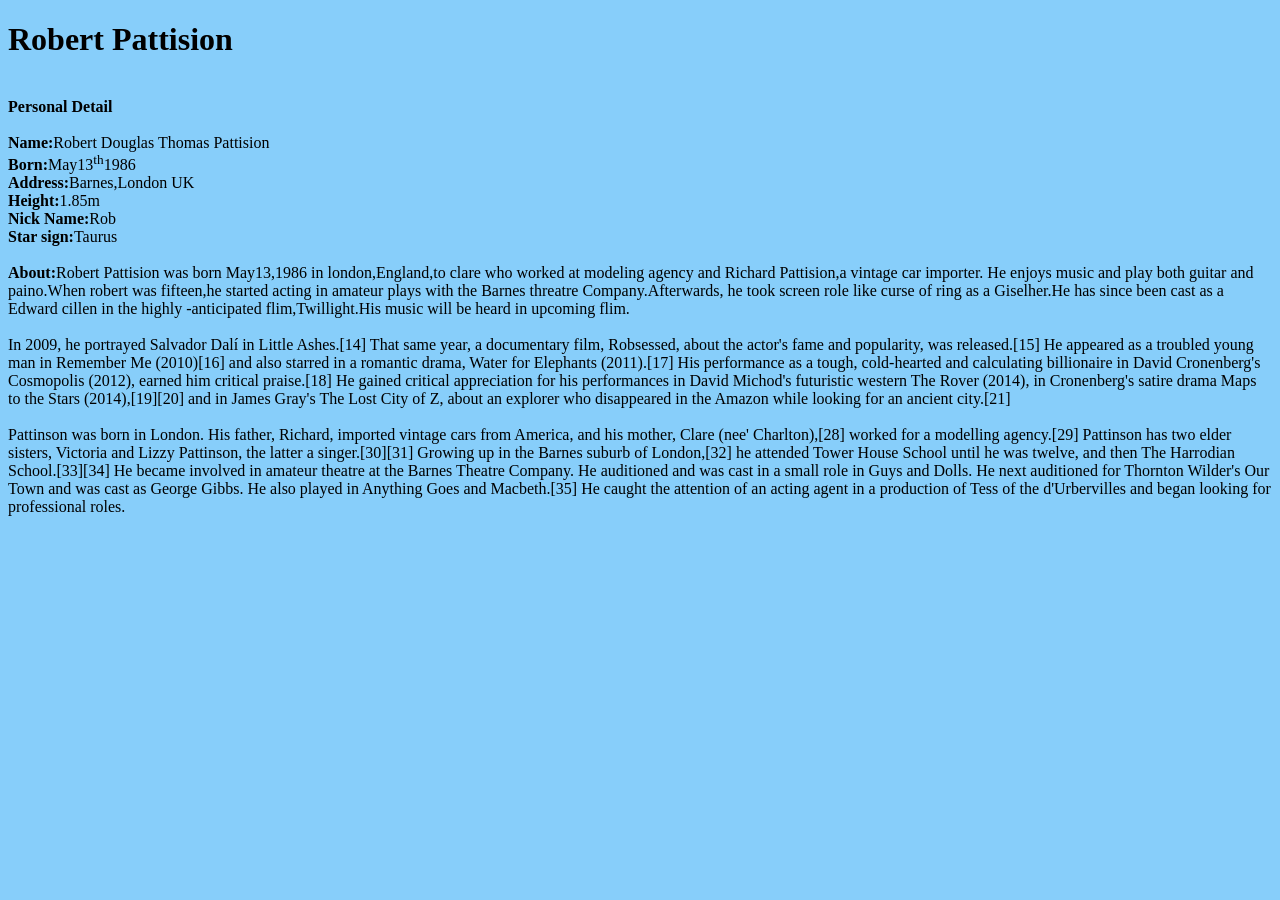
<file: robert.html>
<!DOCTYPE html>
<html lang="en">
<head>
    <meta charset="UTF-8">

</head>
<style>
    body {background-color:lightskyblue}
</style>

<h1>Robert Pattision</h1>
<br>
<b>Personal Detail</b>
<br>
<br>
<b>Name:</b>Robert Douglas Thomas Pattision
<br>
<b>Born:</b>May13<sup>th</sup>1986
<br>
<b>Address:</b>Barnes,London UK
<br>
<b>Height:</b>1.85m
<br>
<b>Nick Name:</b>Rob
<br>
<b>Star sign:</b>Taurus
<br>
<br>
<b>About:</b>Robert Pattision was born May13,1986 in london,England,to clare who worked at modeling agency and Richard Pattision,a vintage car importer.
He enjoys music and play both guitar and paino.When robert was fifteen,he started acting in amateur plays with the Barnes threatre Company.Afterwards,
he took screen role like curse of ring as a Giselher.He has since been cast as a Edward cillen in the highly -anticipated flim,Twillight.His music
will be heard in upcoming flim.
<br>
<br>
In 2009, he portrayed Salvador Dalí in Little Ashes.[14] That same year, a documentary film, Robsessed, about the actor's fame and popularity, was released.[15] He appeared as a troubled young man in Remember Me (2010)[16] and also starred in a romantic drama, Water for Elephants (2011).[17] His performance as a tough, cold-hearted and calculating billionaire in David Cronenberg's Cosmopolis (2012), earned him critical praise.[18] He gained critical appreciation for his performances in David Michod's futuristic western The Rover (2014), in Cronenberg's satire drama Maps to the Stars (2014),[19][20] and in James Gray's The Lost City of Z, about an explorer who disappeared in the Amazon while looking for an ancient city.[21]

<br>
<br>
Pattinson was born in London. His father, Richard, imported vintage cars from America, and his mother, Clare (nee' Charlton),[28] worked for a modelling agency.[29] Pattinson has two elder sisters, Victoria and Lizzy Pattinson, the latter a singer.[30][31] Growing up in the Barnes suburb of London,[32] he attended Tower House School until he was twelve, and then The Harrodian School.[33][34] He became involved in amateur theatre at the Barnes Theatre Company. He auditioned and was cast in a small role in Guys and Dolls. He next auditioned for Thornton Wilder's Our Town and was cast as George Gibbs. He also played in Anything Goes and Macbeth.[35] He caught the attention of an acting agent in a production of Tess of the d'Urbervilles and began looking for professional roles.

<br>


</body>
</html>
</file>
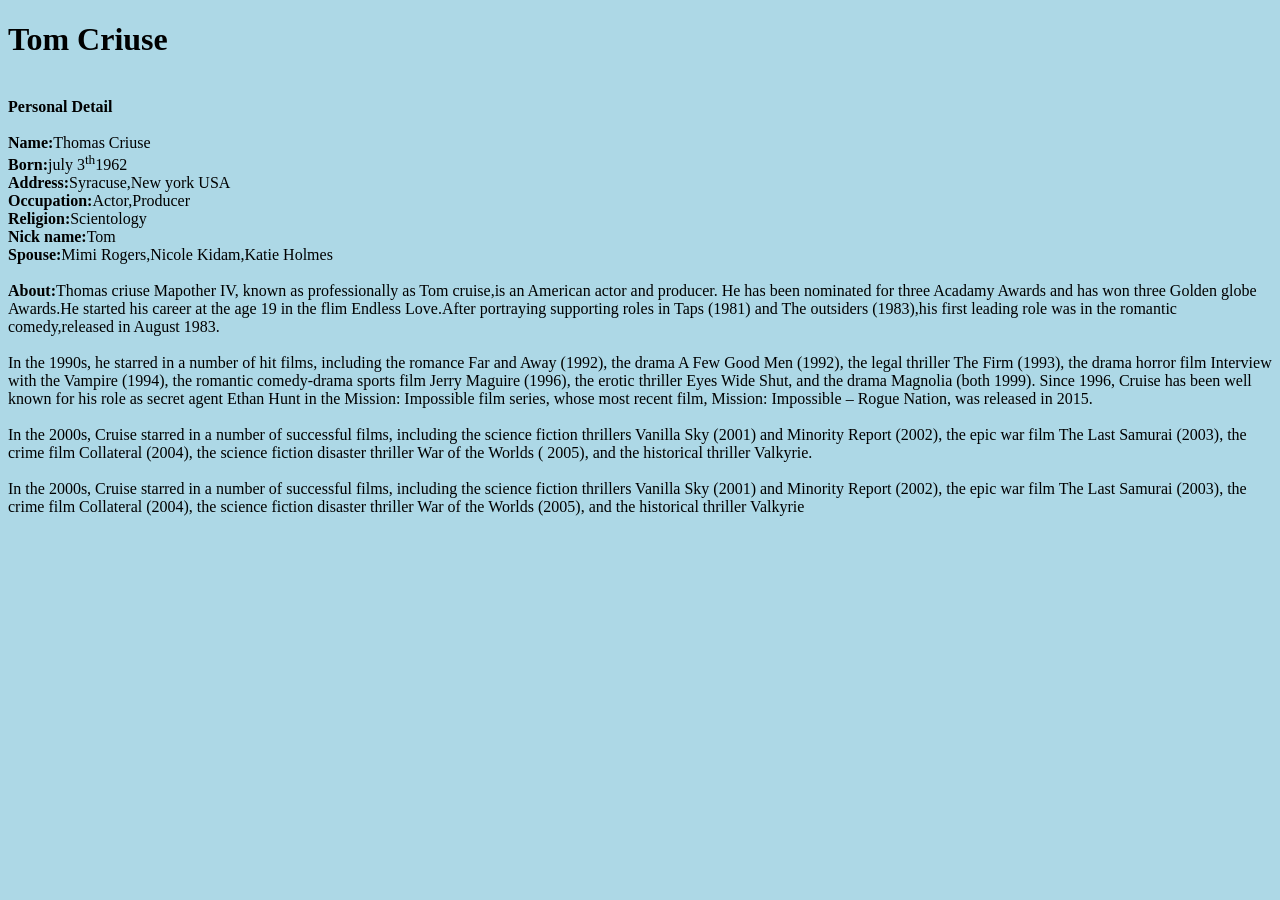
<file: tom.html>
<!DOCTYPE html>
<html lang="en">
<head>
    <meta charset="UTF-8">

</head>
<style>
    body {background-color:lightblue}
</style>


<h1>Tom Criuse</h1>
<br>
<b>Personal Detail</b>
<br>
<br>
<b>Name:</b>Thomas Criuse
<br>

    <b>Born:</b>july 3<sup>th</sup>1962
<br>
<b>Address:</b>Syracuse,New york USA
<br>
<b>Occupation:</b>Actor,Producer
<br>
<b>Religion:</b>Scientology
<br>
<b>Nick name:</b>Tom
<br>
<b>Spouse:</b>Mimi Rogers,Nicole Kidam,Katie Holmes
<br>

<br>
<b>About:</b>Thomas criuse Mapother IV, known as professionally as Tom cruise,is an American actor and producer.
He has been nominated for three Acadamy Awards and has won three Golden globe Awards.He started his career
at the age 19 in the flim Endless Love.After portraying supporting roles in Taps (1981) and The outsiders
(1983),his first leading role was in the romantic comedy,released in August 1983.
<br>

<br>
In the 1990s, he starred in a number of hit films, including the romance Far and Away (1992), the drama A Few Good Men (1992), the legal thriller The Firm (1993), the drama horror film Interview with the Vampire (1994), the romantic comedy-drama sports film Jerry Maguire (1996), the erotic thriller Eyes Wide Shut, and the drama Magnolia (both 1999). Since 1996, Cruise has been well known for his role as secret agent Ethan Hunt in the Mission: Impossible film series, whose most recent film, Mission: Impossible – Rogue Nation, was released in 2015.
<br>

<br>
In the 2000s, Cruise starred in a number of successful films, including the science fiction thrillers Vanilla Sky (2001) and Minority Report (2002), the epic war film The Last Samurai (2003), the crime film Collateral (2004), the science fiction disaster thriller War of the Worlds (
2005), and the historical thriller Valkyrie.
<br>

<br>
In the 2000s, Cruise starred in a number of successful films, including the science fiction thrillers Vanilla Sky (2001) and Minority Report (2002), the epic war film The Last Samurai (2003), the crime film Collateral (2004), the science fiction disaster thriller War of the Worlds (2005), and the historical thriller Valkyrie
<br>



</body>
</html>
</file>
